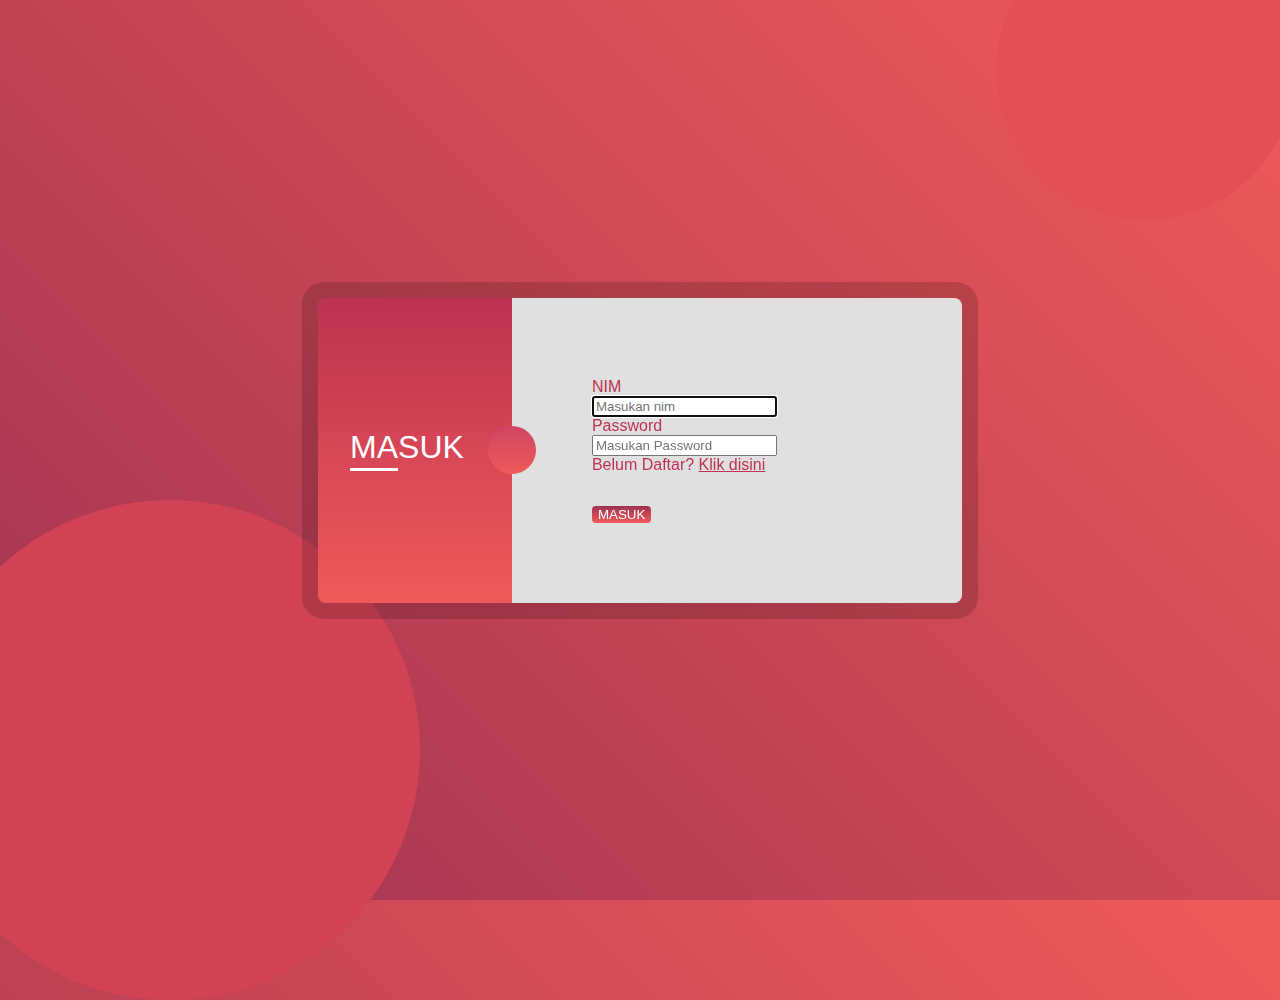
<file: index.html>
<!doctype html>
<html lang="en">
  <head>
    <meta charset="utf-8">
    <meta name="viewport" content="width=device-width, initial-scale=1">
    <title>HALAMAN MASUK HIMTIK UNIMAR</title>
     <link rel = "stylesheet" type = "text/css" href = "CSS/login.css">  
</head>

  <body>
    <div class="container">
      <div class="card">
        <div class="container-label">MASUK<span></span></div>

        <div class="container-icon">
          <div class="circle"><i class="bi bi-chevron-right"></i></div>
        </div>

        <div class="container-form">
          <form name="login" action ="PHP/login.php" onsubmit = "return validation()" method ="POST">
            <label for="nim">NIM</label>
            <input type="text" id="nim" name="nim" placeholder="Masukan nim" autofocus/>

            <label for="pass">Password</label>
            <input type="password" id="pass" name="pass" placeholder="Masukan Password"/>

            <div class="daftar">Belum Daftar?
              <a href="daftar.html">Klik disini</a>
            </div>

            <button type="submit">Masuk</button>

             <script>  
        // validation for empty field
            function validation()  
            {  
                var nim=document.login.nim.value;  
                var pass=document.login.pass.value;  
                if(nim.length=="" && pass.length=="") {  
                    alert("Masukan nim dan password");  
                    return false;  
                }  
                else  
                {  
                    if(nim.length=="") {  
                        alert("Masukan nim");  
                        return false;  
                    }   
                    if (pass.length=="") {  
                    alert("Masukan password");  
                    return false;  
                    }  
                }                             
            }  
        </script>  
     
        </div> 
      </div>
    </div>
  </body>
</html>
</file>
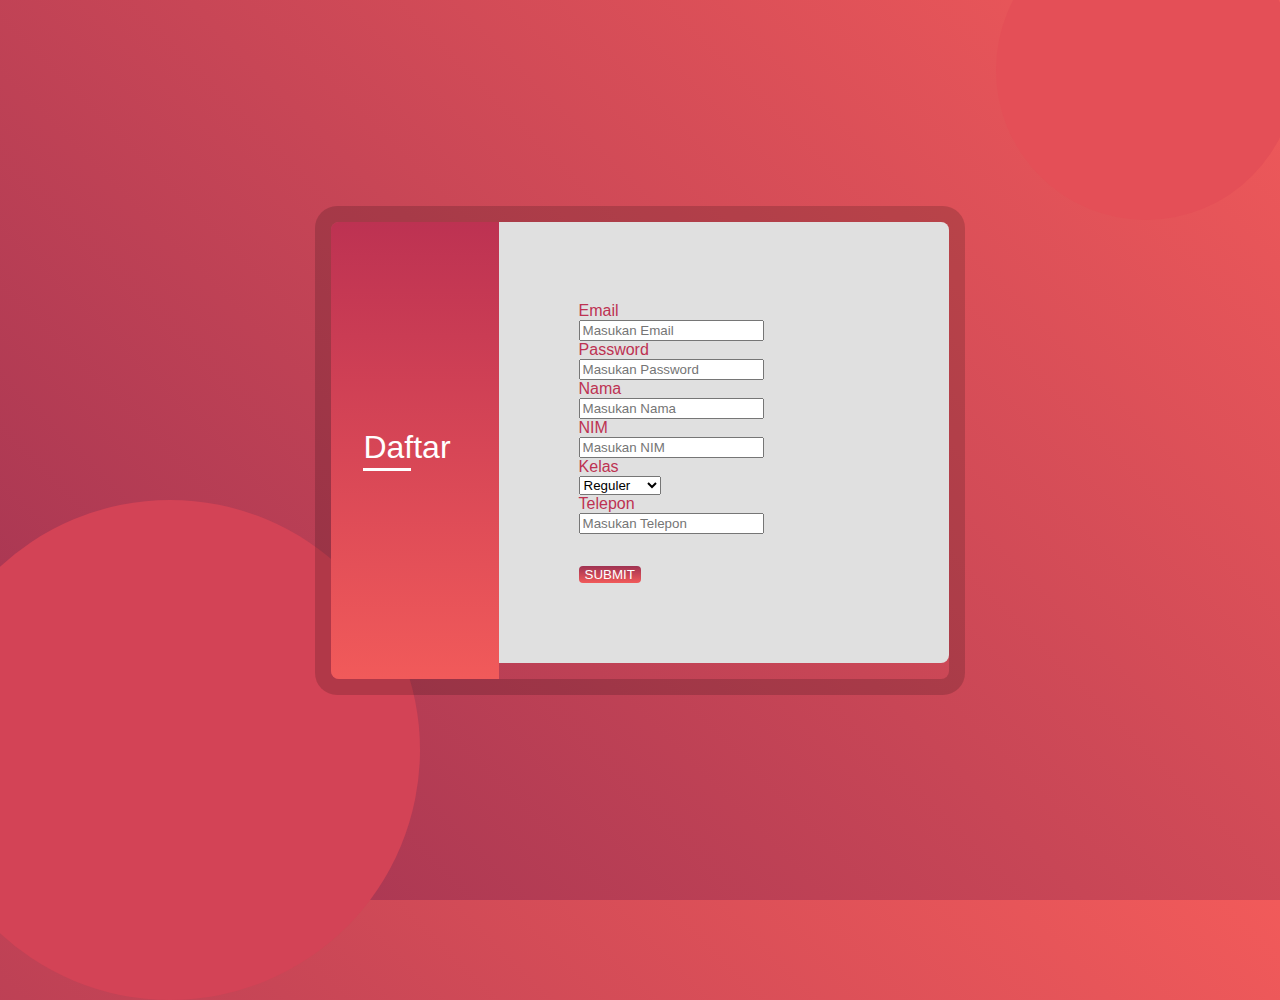
<file: daftar.html>
<html>  
<head>  
    <title>HALAMAN DAFTAR HIMTIK UNIMAR</title>
    <link rel = "stylesheet" type = "text/css" href = "CSS/login.css">   
</head>

<body>
    <div class="container">
        <div class="card">  
            <div class="container-label">Daftar<span></span></div>  
            
            <div class="container-form">
                <form name="input" action ="PHP/input.php" onsubmit = "return validation()" method ="POST"> 
                    <label>Email</label>
                    <input type="email" id="email" name="email" placeholder="Masukan Email" maxlength="30">   

                    <label>Password</label>
                    <input type="text" id="pass" name="pass" placeholder="Masukan Password" maxlength="20">  

                    <label>Nama</label>
                    <input type="text" id="nama" name="nama" placeholder="Masukan Nama" maxlength="20"> 

                    <label>NIM</label>
                    <input type="text" id="nim" name="nim" placeholder="Masukan NIM" maxlength="7">

                    <label>Kelas</label>
                        <select id="kelas" name="kelas">
                        <option value="reguler">Reguler</option>
                        <option value="malam">Malam</option>
                        <option value="shift">shift</option>
                        <option value="karyawan">Karyawan</option>
                        </select>

                    <label>Telepon</label>
                    <input type="telepon" id="telepon" name="telepon" placeholder="Masukan Telepon" maxlength="12">  

                   <button type = "submit" id = "Submit" name="Submit" value = "Submit">Submit</button>

                    <script>  
        // validation for empty field
            function validation()  
            {  
                
                var email=document.input.email.value;  
                var pass=document.input.pass.value;
                var nama=document.input.nama.value;
                var nim=document.input.nim.value;
                var kelas=document.input.kelas.value;
                var telepon=document.input.telepon.value; 
                if(email.length=="" && pass.length=="" && nama.length=="" && nim.length=="" && kelas.length=="" && telepon.length=="") {  
                    alert("Data Harap Dilengkapi");  
                    return false;  
                }  
                else  
                {  
                    if(email.length=="") {  
                        alert("Masukan email");  
                        return false;  
                    }   
                    if (pass.length=="") {  
                    alert("Masukan password");  
                    return false;  
                    }  
                    if (nama.length=="") {  
                    alert("Masukan nama");  
                    return false;  
                    }  
                    if (nim.length=="") {  
                    alert("Masukan nim");  
                    return false;  
                    }  
                    if (kelas.length=="") {  
                    alert("Masukan kelas");  
                    return false;  
                    }  
                    if (telepon.length=="") {  
                    alert("Masukan telepon");  
                    return false;  
                    }  

                }                             
            }  
        </script>  

            </div>
            </div> 
        </form>  
    </div>  
</body>
</file>
<file: CSS/login.css>
*,
*:before,
*:after{
	box-sizing: border-box;
}
html,
body{
	height: 100%;
}

body {
	background: linear-gradient(
		45deg, rgb(159, 50, 82), rgb(241, 90, 90));
	font-family: "Roboto", sans-serif;
	margin: 0;
	overflow: hidden;
}

.container{
	display: flex;
	align-items: center;
	justify-content: center;
	height: 100%;
}

.card{
	display: flex;
	border-radius: 8px;
	box-shadow: 0px 0px 0px 16px rgba(0, 0, 0, 0.16);
}

.card::before{
	content: "";
	position: absolute;
	top: calc(100% - 400px);
	left: -80px;
	z-index: -1;
	background: rgb(211, 67, 86);
	border-radius: 50%;
	width: 500px;
	height: 500px;
}

.card::after{
	content: "";
	position: absolute;
	top: -80px;
	right: -16px;
	z-index: -1;
	background: rgb(228, 79, 87);
	border-radius: 50%;
	width: 300px;
	height: 300px;
}

.card .container-label{
	display: flex;
	flex-direction: column;
	justify-content: center;
	font-size: 2rem;
	color: #ffffff;
	background: linear-gradient(180deg, rgb(189, 50, 82), rgb(241, 90, 90));
	padding-left: 2rem;
	padding-right: 3rem;
	border-top-left-radius: 8px;
	border-bottom-left-radius: 8px;
}

.card .container-label span{
	background-color: #ffffff;
	margin-top: 2px;
	height: 3px;
	width: 48px;
}

.card .container-icon{
	display: flex;
	align-items: center;
	justify-content: center;
	width: 0;
}

.card .container-icon .circle{
	display: flex;
	align-items: center;
	justify-content: center;
	position: absolute;
	background: linear-gradient(180deg, rgb(207, 68, 100), rgb(240, 89, 90));
	height: 48px;
	width: 48px;
	border-radius: 50%;
}

.card .container-icon .circle i{
	color: #ffffff;
	font-size: 1.25rem;
	font-weight: 900;
}

.card .container-form form{
	display: flex;
	flex-direction: column;
	align-items: flex-start;
	color: rgb(189, 50, 82);
	background: #e0e0e0;
	padding: 5rem;
	width: 450px;
	border-top-right-radius: 8px;
	border-bottom-right-radius: 8px;
}

.car .container-form label{
	font-size: 0.8rem;
	font-weight: 500;
	text-transform: uppercase;
}

.card .container-form .daftar a{
	color: rgb(189, 50, 80);
}

.card .container-form button{
	color: #ffffff;
	text-transform: uppercase;
	background: linear-gradient(180deg, rgb(159, 50, 82),rgb(241, 90, 90));
	padding: 12px, 16px;
	margin-top: 2rem;
	border: none;
	border-radius: 4px;
	cursor: pointer;
}
</file>
